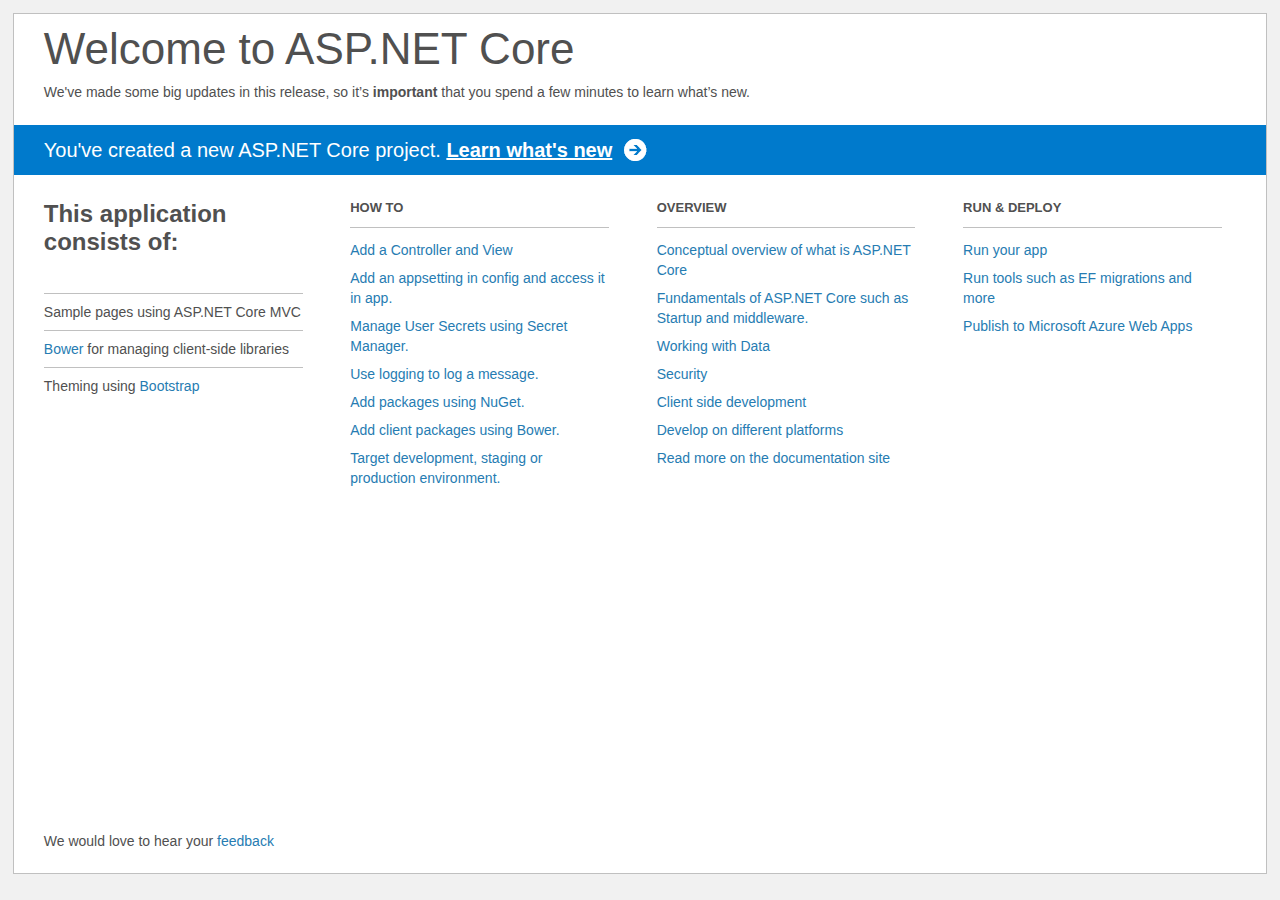
<file: survey/Demo.Survey.Api/src/Demo.Survey.Api/Project_Readme.html>
﻿<!DOCTYPE html>
<html lang="en">
<head>
    <meta charset="utf-8" />
    <title>Welcome to ASP.NET Core</title>
    <style>
        html {
            background: #f1f1f1;
            height: 100%;
        }

        body {
            background: #fff;
            color: #505050;
            font: 14px 'Segoe UI', tahoma, arial, helvetica, sans-serif;
            margin: 1%;
            min-height: 95.5%;
            border: 1px solid silver;
            position: relative;
        }

        #header {
            padding: 0;
        }

            #header h1 {
                font-size: 44px;
                font-weight: normal;
                margin: 0;
                padding: 10px 30px 10px 30px;
            }

            #header span {
                margin: 0;
                padding: 0 30px;
                display: block;
            }

            #header p {
                font-size: 20px;
                color: #fff;
                background: #007acc;
                padding: 0 30px;
                line-height: 50px;
                margin-top: 25px;

            }

                #header p a {
                    color: #fff;
                    text-decoration: underline;
                    font-weight: bold;
                    padding-right: 35px;
                    background: no-repeat right bottom url([data-uri]);
                }

        #main {
            padding: 5px 30px;
            clear: both;
        }

        .section {
            width: 21.7%;
            float: left;
            margin: 0 0 0 4%;
        }

            .section h2 {
                font-size: 13px;
                text-transform: uppercase;
                margin: 0;
                border-bottom: 1px solid silver;
                padding-bottom: 12px;
                margin-bottom: 8px;
            }

            .section.first {
                margin-left: 0;
            }

                .section.first h2 {
                    font-size: 24px;
                    text-transform: none;
                    margin-bottom: 25px;
                    border: none;
                }

                .section.first li {
                    border-top: 1px solid silver;
                    padding: 8px 0;
                }

            .section.last {
                margin-right: 0;
            }

        ul {
            list-style: none;
            padding: 0;
            margin: 0;
            line-height: 20px;
        }

        li {
            padding: 4px 0;
        }

        a {
            color: #267cb2;
            text-decoration: none;
        }

            a:hover {
                text-decoration: underline;
            }

        #footer {
            clear: both;
            padding-top: 50px;
        }

            #footer p {
                position: absolute;
                bottom: 10px;
            }
    </style>
</head>
<body>

    <div id="header">
        <h1>Welcome to ASP.NET Core</h1>
        <span>
            We've made some big updates in this release, so it’s <b>important</b> that you spend
            a few minutes to learn what’s new.
        </span>
        <p>You've created a new ASP.NET Core project. <a href="http://go.microsoft.com/fwlink/?LinkId=518016">Learn what's new</a></p>
    </div>

    <div id="main">
        <div class="section first">
            <h2>This application consists of:</h2>
            <ul>
                <li>Sample pages using ASP.NET Core MVC</li>
                <li><a href="http://go.microsoft.com/fwlink/?LinkId=518004">Bower</a> for managing client-side libraries</li>
                <li>Theming using <a href="http://go.microsoft.com/fwlink/?LinkID=398939">Bootstrap</a></li>
            </ul>
        </div>
        <div class="section">
            <h2>How to</h2>
            <ul>
                <li><a href="http://go.microsoft.com/fwlink/?LinkID=398600">Add a Controller and View</a></li>
                <li><a href="http://go.microsoft.com/fwlink/?LinkID=699562">Add an appsetting in config and access it in app.</a></li>
                <li><a href="http://go.microsoft.com/fwlink/?LinkId=699315">Manage User Secrets using Secret Manager.</a></li>
                <li><a href="http://go.microsoft.com/fwlink/?LinkId=699316">Use logging to log a message.</a></li>
                <li><a href="http://go.microsoft.com/fwlink/?LinkId=699317">Add packages using NuGet.</a></li>
                <li><a href="http://go.microsoft.com/fwlink/?LinkId=699318">Add client packages using Bower.</a></li>
                <li><a href="http://go.microsoft.com/fwlink/?LinkId=699319">Target development, staging or production environment.</a></li>
            </ul>
        </div>
        <div class="section">
            <h2>Overview</h2>
            <ul>
                <li><a href="http://go.microsoft.com/fwlink/?LinkId=518008">Conceptual overview of what is ASP.NET Core</a></li>
                <li><a href="http://go.microsoft.com/fwlink/?LinkId=699320">Fundamentals of ASP.NET Core such as Startup and middleware.</a></li>
                <li><a href="http://go.microsoft.com/fwlink/?LinkId=398602">Working with Data</a></li>
                <li><a href="http://go.microsoft.com/fwlink/?LinkId=398603">Security</a></li>
                <li><a href="http://go.microsoft.com/fwlink/?LinkID=699321">Client side development</a></li>
                <li><a href="http://go.microsoft.com/fwlink/?LinkID=699322">Develop on different platforms</a></li>
                <li><a href="http://go.microsoft.com/fwlink/?LinkID=699323">Read more on the documentation site</a></li>
            </ul>
        </div>
        <div class="section last">
            <h2>Run & Deploy</h2>
            <ul>
                <li><a href="http://go.microsoft.com/fwlink/?LinkID=517851">Run your app</a></li>
                <li><a href="http://go.microsoft.com/fwlink/?LinkID=517853">Run tools such as EF migrations and more</a></li>
                <li><a href="http://go.microsoft.com/fwlink/?LinkID=398609">Publish to Microsoft Azure Web Apps</a></li>
            </ul>
        </div>

        <div id="footer">
            <p>We would love to hear your <a href="http://go.microsoft.com/fwlink/?LinkId=518015">feedback</a></p>
        </div>
    </div>

</body>
</html>
</file>
